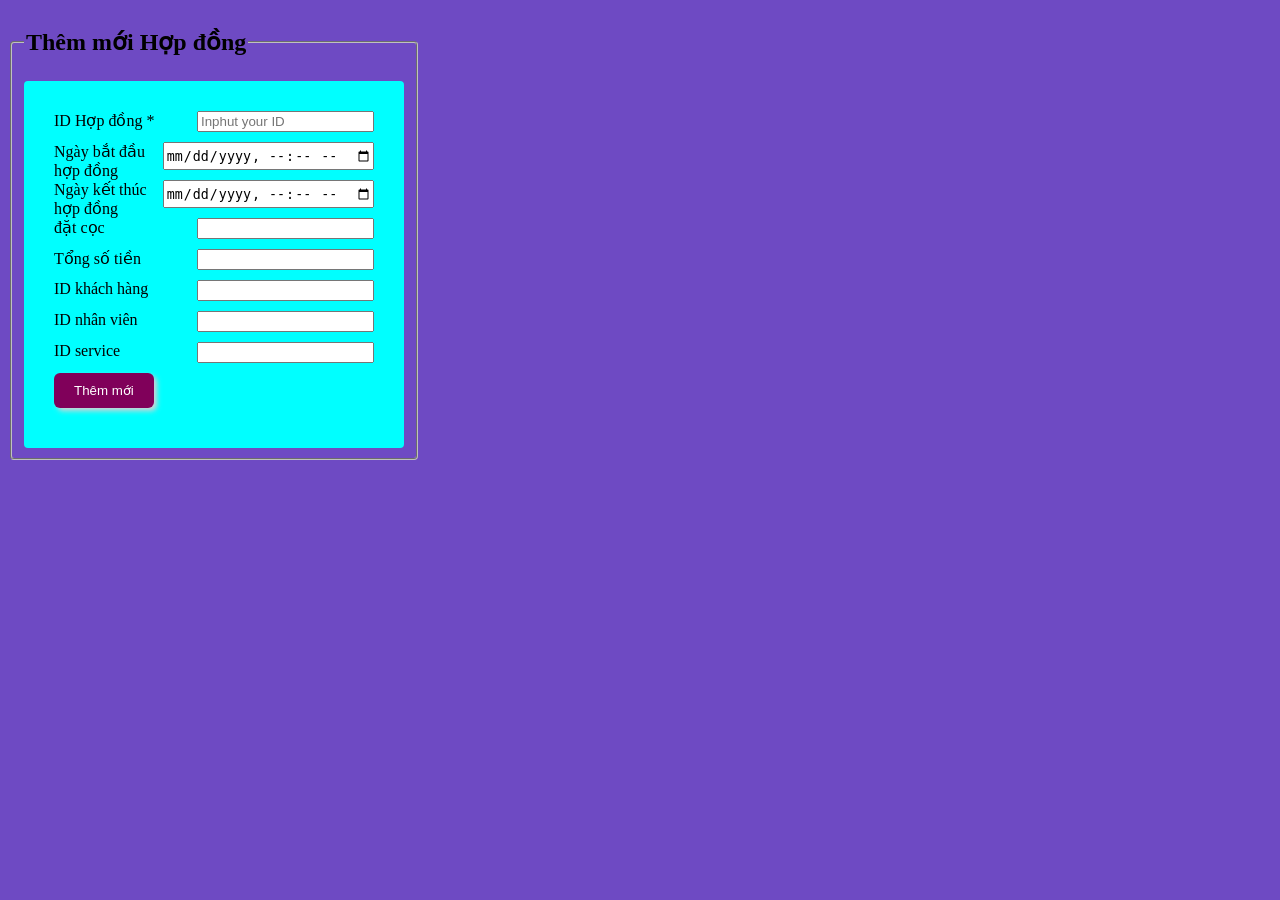
<file: Module2_NguyenHoangHieu_WBE/web/src/contract.html>
<!DOCTYPE html>
<html lang="en">
<head>
    <meta charset="UTF-8">
    <title>contract</title>
    <link rel="stylesheet" href="../css/customer.css">
</head>
<body>
<fieldset>
    <legend>
        <h2>Thêm mới Hợp đồng</h2>
    </legend>
    <form action="#" >

        <div class="row">
            <label>ID Hợp đồng *</label>
            <input type="text" placeholder="Inphut your ID" required>

        </div>
        <div class="row">
            <label>Ngày bắt đầu hợp đồng</label>
            <input type="datetime-local" placeholder="">
        </div>
        <div class="row">
            <label>Ngày kết thúc hợp đồng</label>
            <input type="datetime-local" placeholder="">
        </div>
        <div class="row">
            <label>đặt cọc</label>
            <input type="number" name="gia">

        </div>
        <div class="row">
            <label>Tổng số tiền</label>
            <input type="number"  required>
        </div>
        <div class="row">
            <label>ID khách hàng</label>
            <input type="text"  required>
        </div>
        <div class="row">
            <label>ID nhân viên</label>
            <input type="text"  required>
        </div>
        <div class="row">
            <label>ID service</label>
            <input type="text"  required>
        </div>
        <div class="row">
            <input class="btn" type="submit" value="Thêm mới">
        </div>
    </form>
</fieldset>
</body>
</html>
</file>
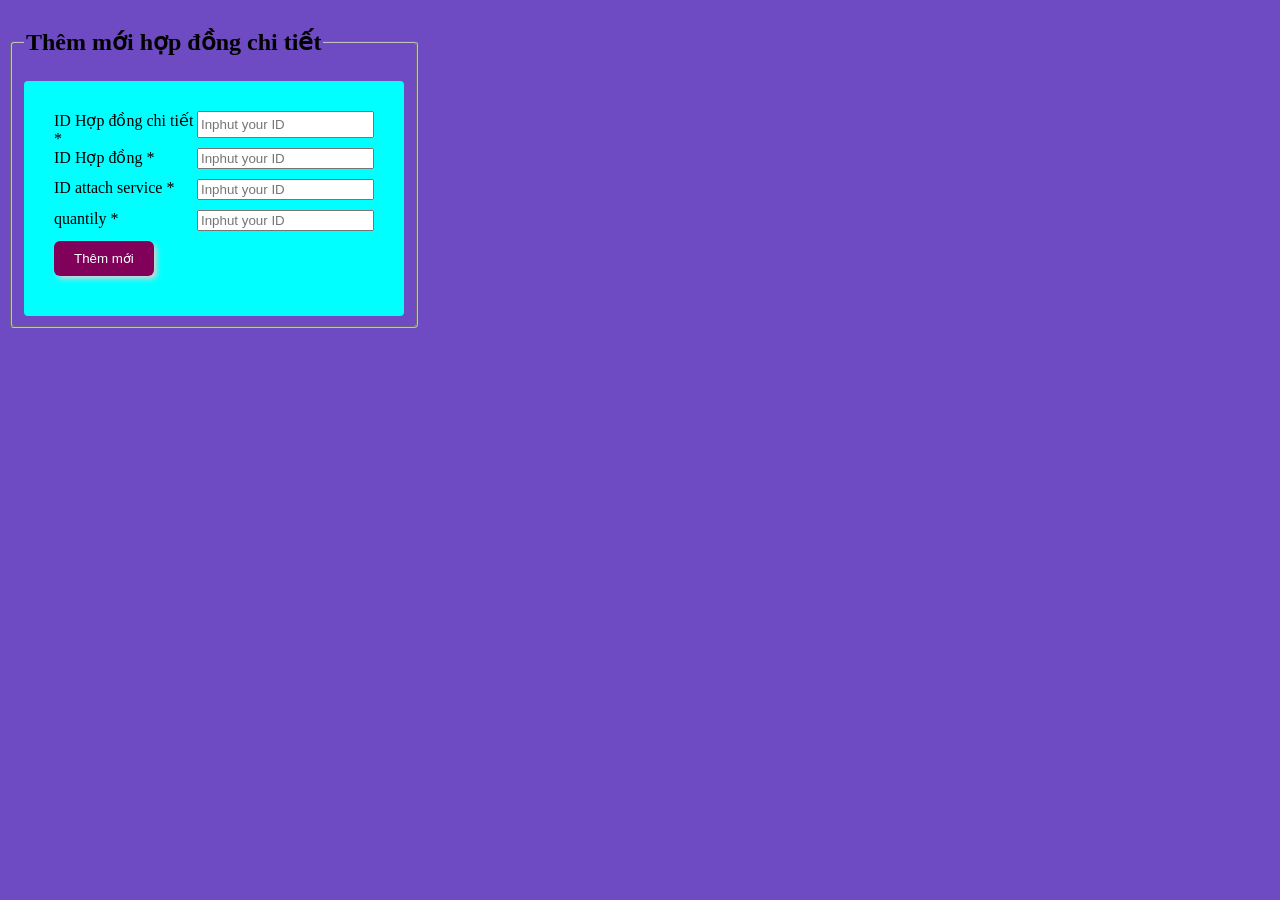
<file: Module2_NguyenHoangHieu_WBE/web/src/Contract_detail.html>
<!DOCTYPE html>
<html lang="en">
<head>
    <meta charset="UTF-8">
    <title>contract_detail</title>
    <link rel="stylesheet" href="../css/customer.css">
</head>
<body>
<fieldset>
    <legend>
        <h2>Thêm mới hợp đồng chi tiết</h2>
    </legend>
    <form action="#" >

        <div class="row">
            <label>ID Hợp đồng chi tiết *</label>
            <input type="text" placeholder="Inphut your ID" required>

        </div>
        <div class="row">
            <label>ID Hợp đồng *</label>
            <input type="text" placeholder="Inphut your ID" required>

        </div>
        <div class="row">
            <label>ID attach service *</label>
            <input type="text" placeholder="Inphut your ID" required>

        </div>
        <div class="row">
            <label>quantily *</label>
            <input type="text" placeholder="Inphut your ID" required>

        </div>
        <div class="row">
            <input class="btn" type="submit" value="Thêm mới">
        </div>
    </form>
</fieldset>
</body>
</html>
</file>
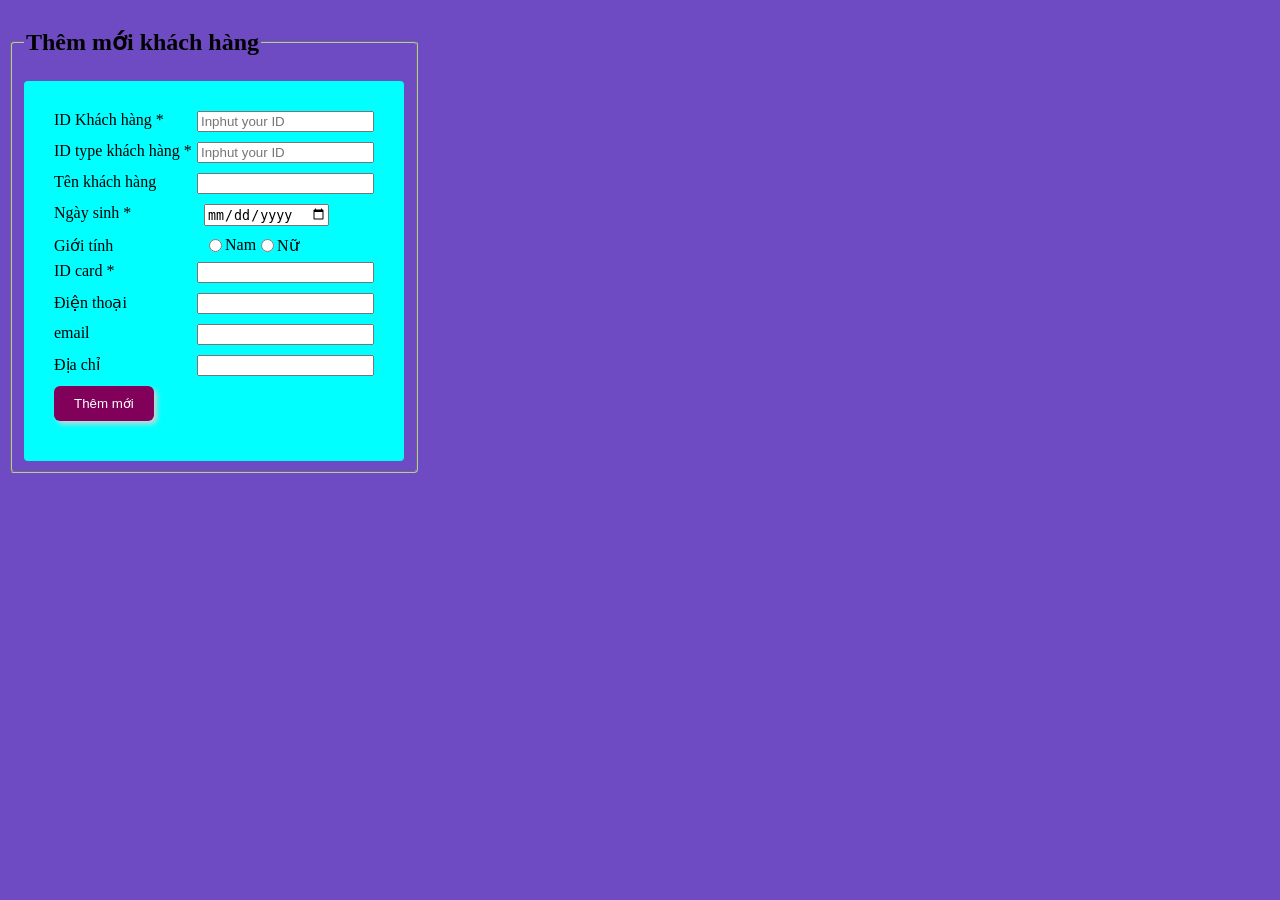
<file: Module2_NguyenHoangHieu_WBE/web/src/customer.html>
<!DOCTYPE html>
<html lang="en">
<head>
    <meta charset="UTF-8">
    <title>customer</title>
    <link rel="stylesheet" href="../css/customer.css">
</head>
<body>
<fieldset>
    <legend>
        <h2>Thêm mới khách hàng</h2>
    </legend>
    <form action="#" >

        <div class="row">
            <label>ID Khách hàng *</label>
            <input type="text" placeholder="Inphut your ID" required>
        </div>
        <div class="row">
            <label>ID type khách hàng *</label>
            <input type="text" placeholder="Inphut your ID" required>
        </div>
        <div class="row">
            <label>Tên khách hàng</label>
            <input type="text" placeholder="">
        </div>
        <div class="row">
            <label>Ngày sinh *</label>
            <input type="date" placeholder="">
        </div>
        <div class="row">
            <label>Giới tính</label>
            <input type="radio" name="gender"> Nam
            <input type="radio" name="gender"> Nữ
        </div>
        <div class="row">
            <label>ID card *</label>
            <input type="text"  required>

        </div>
        <div class="row">
            <label>Điện thoại</label>
            <input type="tel">
        </div>
        <div class="row">
            <label>email</label>
            <input type="email">
        </div>
        <div class="row">
            <label>Địa chỉ</label>
            <input type="">
        </div>
        <div class="row">
            <input class="btn" type="submit" value="Thêm mới">
        </div>
    </form>
</fieldset>
</body>
</html>
</file>
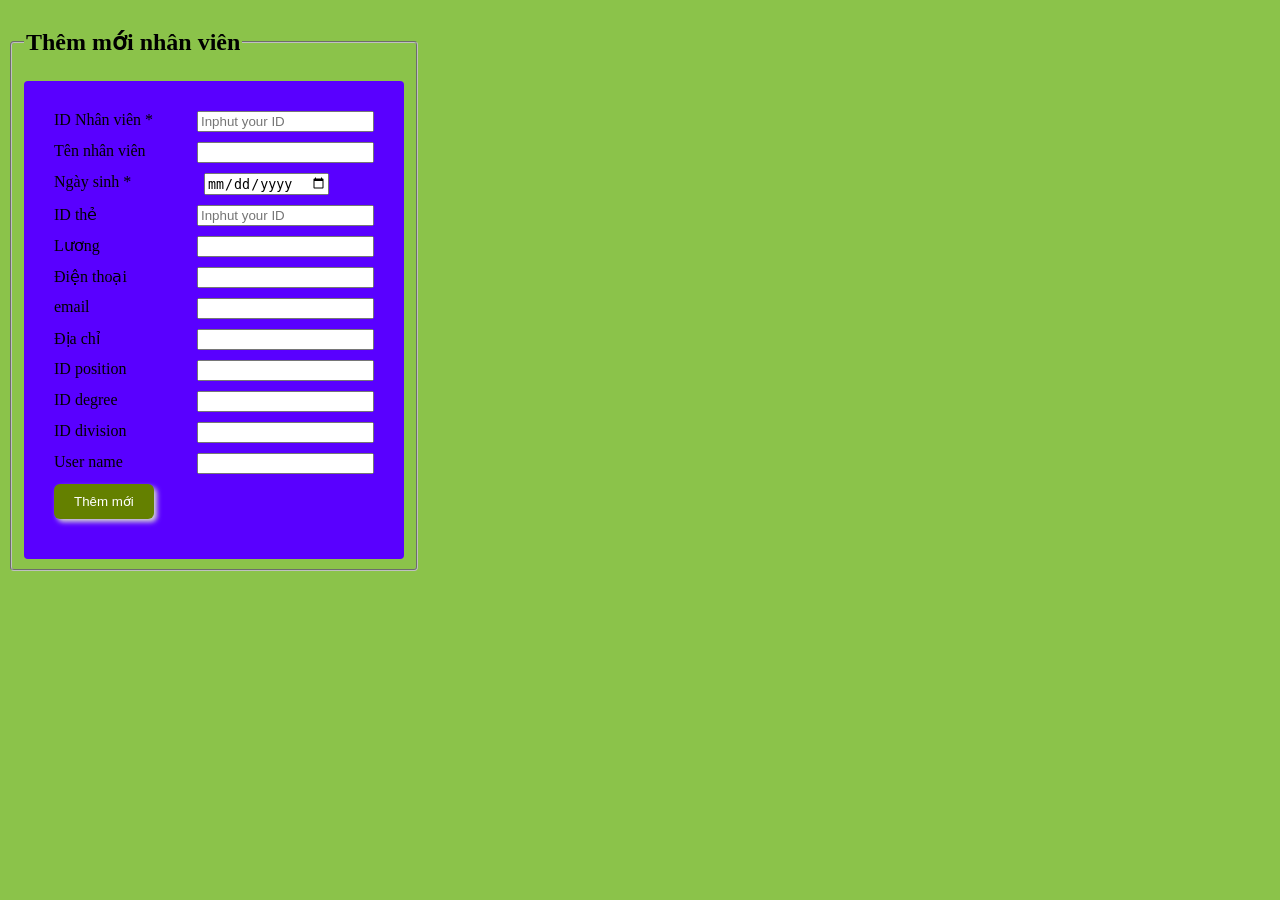
<file: Module2_NguyenHoangHieu_WBE/web/src/employee.html>
<!DOCTYPE html>
<html lang="en">
<head>
    <meta charset="UTF-8">
    <title>employee</title>
    <link rel="stylesheet" href="../css/employee.css">
</head>
<body>
<fieldset>
    <legend>
        <h2>Thêm mới nhân viên</h2>
    </legend>
    <form action="#" >

        <div class="row">
            <label>ID Nhân viên *</label>
            <input type="text" placeholder="Inphut your ID" required>

        </div>
        <div class="row">
            <label>Tên nhân viên</label>
            <input type="text" placeholder="">
        </div>
        <div class="row">
            <label>Ngày sinh *</label>
            <input type="date" placeholder="">
        </div>
        <div class="row">
            <label>ID thẻ</label>
            <input type="text" placeholder="Inphut your ID" required>
        </div>
        <div class="row">
            <label>Lương</label>
            <input type="text"  required>

        </div>
        <div class="row">
            <label>Điện thoại</label>
            <input type="tel">
        </div>
        <div class="row">
            <label>email</label>
            <input type="email">
        </div>
        <div class="row">
            <label>Địa chỉ</label>
            <input type="text">
        </div>
        <div class="row">
            <label>ID position</label>
            <input type="text">
        </div>
        <div class="row">
            <label>ID degree</label>
            <input type="text">
        </div>
        <div class="row">
            <label>ID division</label>
            <input type="text">
        </div>
        <div class="row">
            <label>User name</label>
            <input type="text">
        </div>
        <div class="row">
            <input class="btn" type="submit" value="Thêm mới">
        </div>
    </form>
</fieldset>
</body>
</html>
</file>
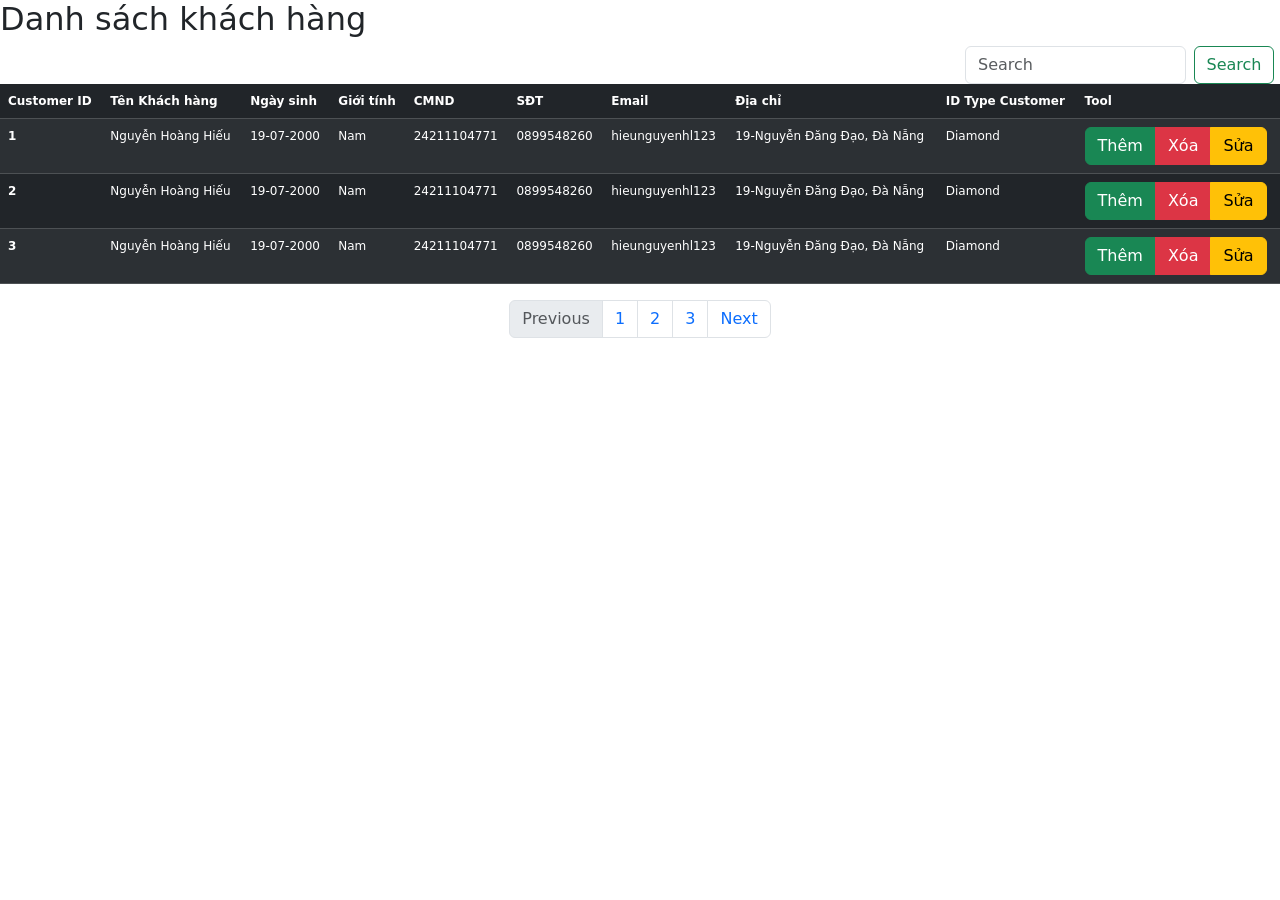
<file: Module2_NguyenHoangHieu_WBE/web/src/LKDSKH.html>
<!DOCTYPE html>
<html lang="en">
<head>
    <meta charset="UTF-8">
    <title>Danh sách khách hàng</title>
    <link href="https://cdn.jsdelivr.net/npm/bootstrap@5.1.3/dist/css/bootstrap.min.css" rel="stylesheet" integrity="sha384-1BmE4kWBq78iYhFldvKuhfTAU6auU8tT94WrHftjDbrCEXSU1oBoqyl2QvZ6jIW3" crossorigin="anonymous">

    <link href="https://cdn.jsdelivr.net/npm/bootstrap@5.1.3/dist/css/bootstrap.min.css" rel="stylesheet" integrity="sha384-1BmE4kWBq78iYhFldvKuhfTAU6auU8tT94WrHftjDbrCEXSU1oBoqyl2QvZ6jIW3" crossorigin="anonymous">


    <h2>Danh sách khách hàng</h2>
    <form class="d-flex" style="float: right">
        <input class="form-control me-2" style="width: 70% "  type="search" placeholder="Search" aria-label="Search">
        <button class="btn btn-outline-success" type="submit">Search</button>
    </form>

</head>
<body>
<table style="font-size: 12px;" class="table table-dark table-striped">
    <thead>
    <tr>
        <th scope="col">Customer ID</th>
        <th scope="col">Tên Khách hàng</th>
        <th scope="col">Ngày sinh</th>
        <th scope="col">Giới tính</th>
        <th scope="col">CMND</th>
        <th scope="col">SĐT</th>
        <th scope="col">Email</th>
        <th scope="col">Địa chỉ</th>
        <th scope="col">ID Type Customer</th>
        <th scope="col">Tool</th>
    </tr>
    </thead>
    <tbody>
    <tr>
        <th scope="row">1</th>
        <td>Nguyễn Hoàng Hiếu</td>
        <td>19-07-2000</td>
        <td>Nam</td>
        <td>24211104771</td>
        <td>0899548260</td>
        <td>hieunguyenhl123</td>
        <td>19-Nguyễn Đăng Đạo, Đà Nẵng</td>
        <td>Diamond</td>
        <td>
            <div class="btn-group" role="group" aria-label="Basic example">
                <button type="button" class="btn btn-success" onclick="add()" >Thêm</button>
                <button type="button" class="btn btn-danger">Xóa</button>
                <button type="button" class="btn btn-warning">Sửa</button>
            </div>
        </td>
    </tr>
    <tr>
        <th scope="row">2</th>
        <td>Nguyễn Hoàng Hiếu</td>
        <td>19-07-2000</td>
        <td>Nam</td>
        <td>24211104771</td>
        <td>0899548260</td>
        <td>hieunguyenhl123</td>
        <td>19-Nguyễn Đăng Đạo, Đà Nẵng</td>
        <td>Diamond</td>
        <td>
            <div class="btn-group" role="group" aria-label="Basic example">
                <button type="button" class="btn btn-success" onclick="add()" >Thêm</button>
                <button type="button" class="btn btn-danger">Xóa</button>
                <button type="button" class="btn btn-warning">Sửa</button>
            </div>
        </td>
    </tr>
    <tr>
        <th scope="row">3</th>
        <td>Nguyễn Hoàng Hiếu</td>
        <td>19-07-2000</td>
        <td>Nam</td>
        <td>24211104771</td>
        <td>0899548260</td>
        <td>hieunguyenhl123</td>
        <td>19-Nguyễn Đăng Đạo, Đà Nẵng</td>
        <td>Diamond</td>
        <td>
            <div class="btn-group" role="group" aria-label="Basic example">
                <button type="button" class="btn btn-success" onclick="add()" >Thêm</button>
                <button type="button" class="btn btn-danger">Xóa</button>
                <button type="button" class="btn btn-warning">Sửa</button>
            </div>
        </td>
    </tr>

    </tbody>
</table>
<script>
    function add() {
        location.assign("addCustomer.html");
    }
</script>
<nav aria-label="Page navigation example">
    <ul class="pagination justify-content-center">
        <li class="page-item disabled">
            <a class="page-link">Previous</a>
        </li>
        <li class="page-item"><a class="page-link" href="#">1</a></li>
        <li class="page-item"><a class="page-link" href="#">2</a></li>
        <li class="page-item"><a class="page-link" href="#">3</a></li>
        <li class="page-item">
            <a class="page-link" href="#">Next</a>
        </li>
    </ul>
</nav>
</body>

</html>
</file>
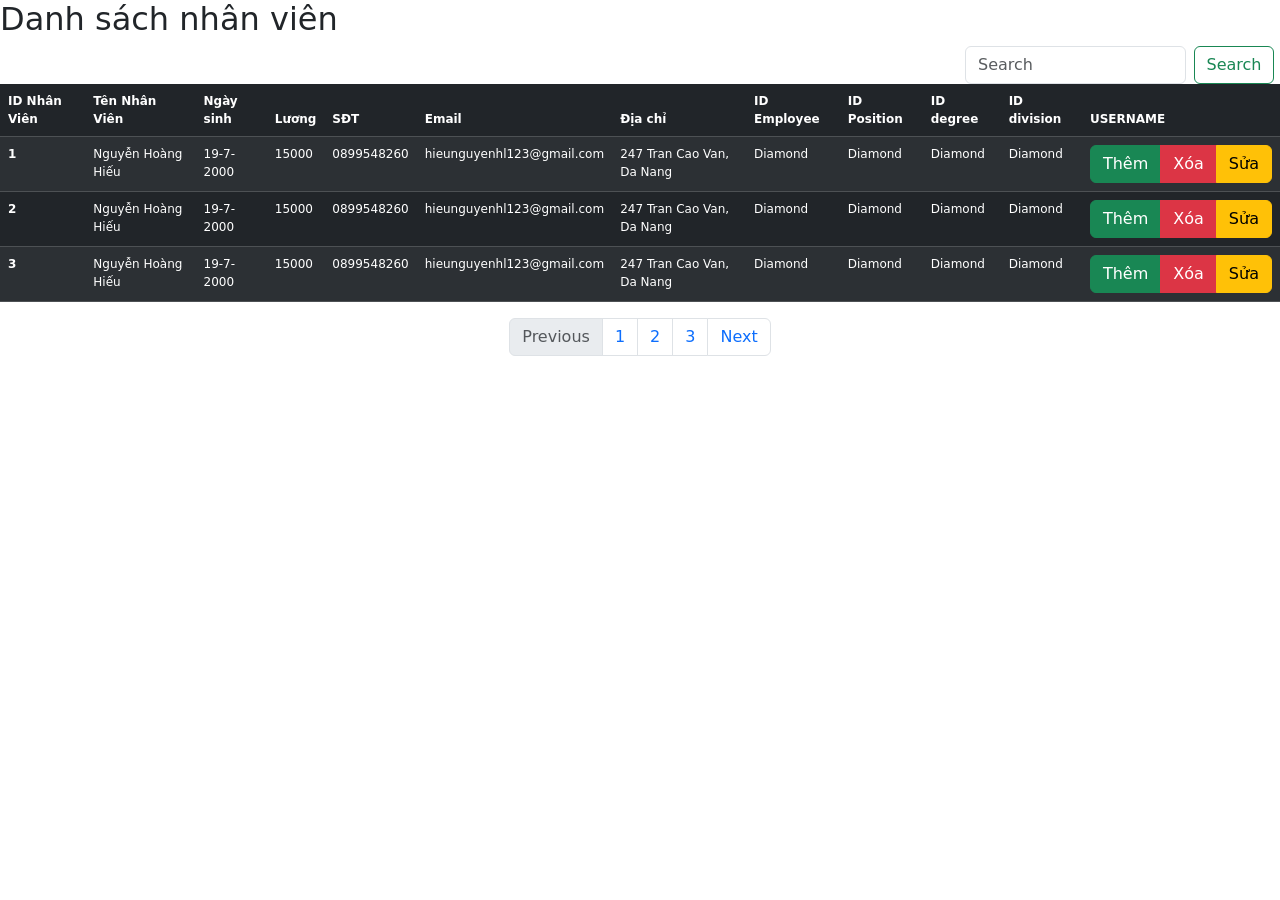
<file: Module2_NguyenHoangHieu_WBE/web/src/LKDSNV.html>
<!DOCTYPE html>
<html lang="en">
<head>
    <meta charset="UTF-8">
    <title>Danh sách nhân viên</title>
    <link href="https://cdn.jsdelivr.net/npm/bootstrap@5.1.3/dist/css/bootstrap.min.css" rel="stylesheet"
          integrity="sha384-1BmE4kWBq78iYhFldvKuhfTAU6auU8tT94WrHftjDbrCEXSU1oBoqyl2QvZ6jIW3" crossorigin="anonymous">

    <link href="https://cdn.jsdelivr.net/npm/bootstrap@5.1.3/dist/css/bootstrap.min.css" rel="stylesheet"
          integrity="sha384-1BmE4kWBq78iYhFldvKuhfTAU6auU8tT94WrHftjDbrCEXSU1oBoqyl2QvZ6jIW3" crossorigin="anonymous">


    <h2>Danh sách nhân viên</h2>
    <form class="d-flex" style="float: right">
        <input class="form-control me-2" style="width: 70% " type="search" placeholder="Search" aria-label="Search">
        <button class="btn btn-outline-success" type="submit">Search</button>
    </form>

</head>
<body>
<table style="font-size: 12px;" class="table table-dark table-striped">
    <thead>
    <tr>
        <th scope="col">ID Nhân Viên</th>
        <th scope="col">Tên Nhân Viên</th>
        <th scope="col">Ngày sinh</th>
        <th scope="col">Lương</th>
        <th scope="col">SĐT</th>
        <th scope="col">Email</th>
        <th scope="col">Địa chỉ</th>
        <th scope="col">ID Employee</th>
        <th scope="col">ID Position</th>
        <th scope="col">ID degree</th>
        <th scope="col">ID division</th>
        <th scope="col">USERNAME</th>
    </tr>
    </thead>
    <tbody>
    <tr>
        <th scope="row">1</th>
        <td>Nguyễn Hoàng Hiếu</td>
        <td>19-7-2000</td>
        <td>15000</td>
        <td>0899548260</td>
        <td>hieunguyenhl123@gmail.com</td>
        <td>247 Tran Cao Van, Da Nang</td>
        <td>Diamond</td>
        <td>Diamond</td>
        <td>Diamond</td>
        <td>Diamond</td>
        <td>
            <div class="btn-group" role="group" aria-label="Basic example">
                <button type="button" class="btn btn-success" onclick="add()">Thêm</button>
                <button type="button" class="btn btn-danger">Xóa</button>
                <button type="button" class="btn btn-warning">Sửa</button>
            </div>
        </td>
    </tr>
    <tr>
        <th scope="row">2</th>
        <td>Nguyễn Hoàng Hiếu</td>
        <td>19-7-2000</td>
        <td>15000</td>
        <td>0899548260</td>
        <td>hieunguyenhl123@gmail.com</td>
        <td>247 Tran Cao Van, Da Nang</td>
        <td>Diamond</td>
        <td>Diamond</td>
        <td>Diamond</td>
        <td>Diamond</td>
        <td>
            <div class="btn-group" role="group" aria-label="Basic example">
                <button type="button" class="btn btn-success" onclick="add()">Thêm</button>
                <button type="button" class="btn btn-danger">Xóa</button>
                <button type="button" class="btn btn-warning">Sửa</button>
            </div>
        </td>
    </tr>
    <tr>
        <th scope="row">3</th>
        <td>Nguyễn Hoàng Hiếu</td>
        <td>19-7-2000</td>
        <td>15000</td>
        <td>0899548260</td>
        <td>hieunguyenhl123@gmail.com</td>
        <td>247 Tran Cao Van, Da Nang</td>
        <td>Diamond</td>
        <td>Diamond</td>
        <td>Diamond</td>
        <td>Diamond</td>
        <td>
            <div class="btn-group" role="group" aria-label="Basic example">
                <button type="button" class="btn btn-success" onclick="add()">Thêm</button>
                <button type="button" class="btn btn-danger">Xóa</button>
                <button type="button" class="btn btn-warning">Sửa</button>
            </div>
        </td>
    </tr>

    </tbody>
</table>
<script>
    function add() {
        location.assign("addCustomer.html");
    }
</script>
<nav aria-label="Page navigation example">
    <ul class="pagination justify-content-center">
        <li class="page-item disabled">
            <a class="page-link">Previous</a>
        </li>
        <li class="page-item"><a class="page-link" href="#">1</a></li>
        <li class="page-item"><a class="page-link" href="#">2</a></li>
        <li class="page-item"><a class="page-link" href="#">3</a></li>
        <li class="page-item">
            <a class="page-link" href="#">Next</a>
        </li>
    </ul>
</nav>
</body>

</html>
</file>
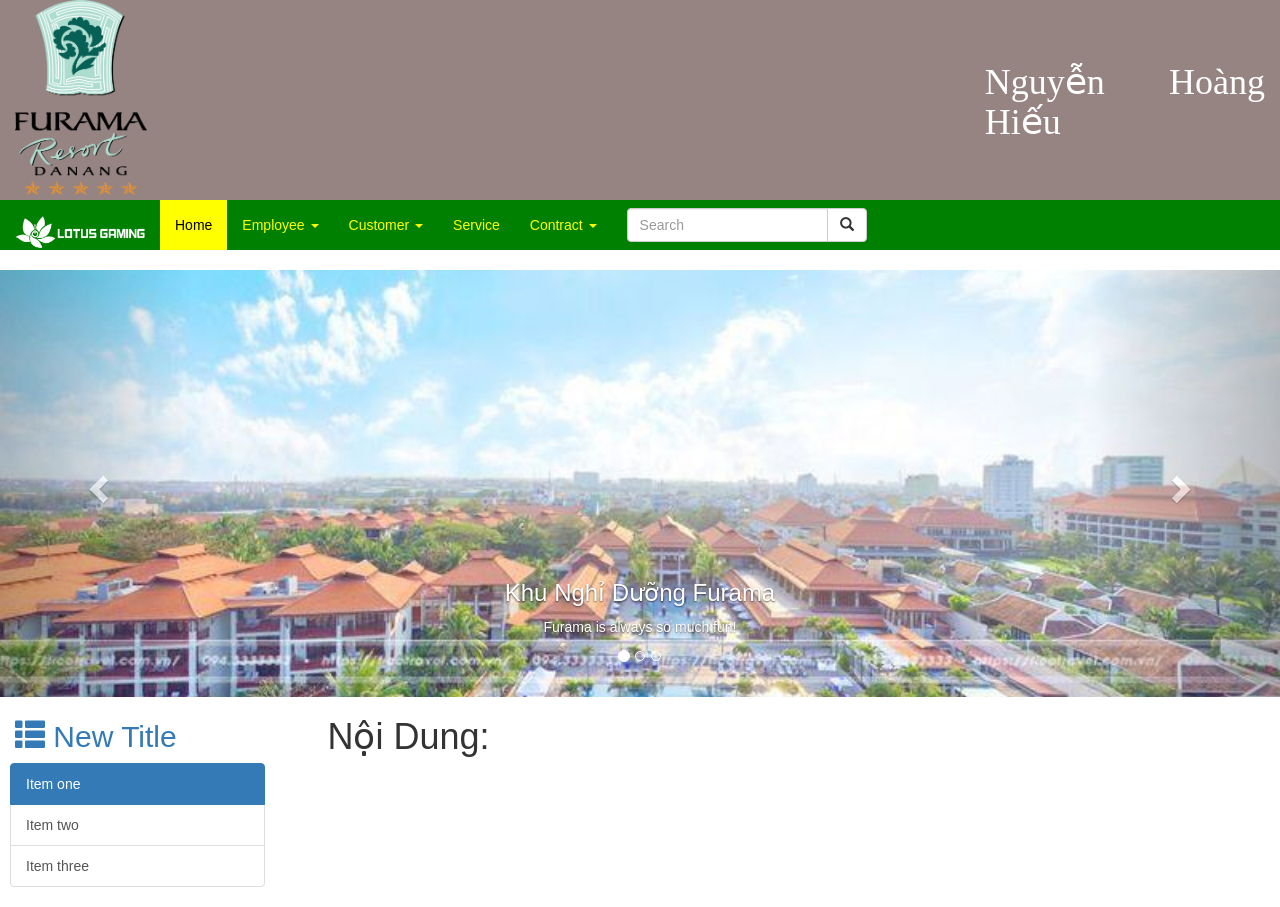
<file: Module2_NguyenHoangHieu_WBE/web/src/main.html>
<!DOCTYPE html>
<html lang="en">
<head>
    <meta charset="UTF-8">
    <title>trang chu</title>
    <!-- Latest compiled and minified CSS -->
    <link rel="stylesheet" href="https://maxcdn.bootstrapcdn.com/bootstrap/3.4.1/css/bootstrap.min.css">

    <!-- jQuery library -->
    <script src="https://ajax.googleapis.com/ajax/libs/jquery/3.6.0/jquery.min.js"></script>

    <!-- Latest compiled JavaScript -->
    <script src="https://maxcdn.bootstrapcdn.com/bootstrap/3.4.1/js/bootstrap.min.js"></script>
    <link rel="stylesheet" href="../css/form.css">
</head>

<body>

<header class="container-fluid" style="background-color:#968483;color:#fff;height:200px;">
    <div class="tieude">
        <img class="anh1" src="../images/logofurama.png" alt="">
        <h1 id="name">Nguyễn Hoàng Hiếu</h1>
    </div>

</header>
<nav class="navbar navbar-inverse" data-spy="affix" data-offset-top="197">
    <div class="container-fluid">
        <div class="navbar-header">
            <button type="button" class="navbar-toggle" data-toggle="collapse" data-target="#myNavbar">
                <span class="icon-bar"></span>
                <span class="icon-bar"></span>
                <span class="icon-bar"></span>
            </button>
            <a class="navbar-brand" href="#">
                <img src="../images/logo-01.png" alt="logo" id="logo">
            </a>
        </div>
        <div class="collapse navbar-collapse" id="myNavbar">
            <ul class="nav navbar-nav">
                <li class="active"><a href="index.html">Home</a></li>
                <li class="dropdown">
                    <a class="dropdown-toggle" data-toggle="dropdown" href="#">Employee
                        <span class="caret"></span></a>
                    <ul class="dropdown-menu">
                        <li><a href="../src/employee.html">THêm mới nhân viên</a></li>
                        <li><a href="../src/LKDSNV.html">Danh sách nhân viên</a></li>

                    </ul>
                </li>
                <li class="dropdown">
                    <a class="dropdown-toggle" data-toggle="dropdown" href="#">Customer
                        <span class="caret"></span></a>
                    <ul class="dropdown-menu">
                        <li><a href="../src/customer.html">Thêm mới khách hàng</a></li>
                        <li><a href="../src/LKDSKH.html">Danh sách khách hàng</a></li>

                    </ul>
                </li>
                <li><a href="../src/service.html">Service</a></li>
                <li class="dropdown">
                    <a class="dropdown-toggle" data-toggle="dropdown" href="#">Contract
                        <span class="caret"></span></a>
                    <ul class="dropdown-menu">
                        <li><a href="../src/contract.html">THêm mới hợp đồng</a></li>
                        <li><a href="../src/Contract_detail.html">THêm mới hợp đồng chi tiết</a></li>
                    </ul>
                </li>

            </ul>
            <form class="navbar-form navbar-left" action="/action_page.php">
                <div class="input-group">
                    <input type="text" class="form-control" placeholder="Search">
                    <div class="input-group-btn">
                        <button class="btn btn-default" type="submit">
                            <i class="glyphicon glyphicon-search"></i>
                        </button>
                    </div>
                </div>
            </form>
        </div>
    </div>
</nav>
<section>
    <div id="myCarousel" class="carousel slide" data-ride="carousel">
        <!-- Indicators -->
        <ol class="carousel-indicators">
            <li data-target="#myCarousel" data-slide-to="0" class="active"></li>
            <li data-target="#myCarousel" data-slide-to="1"></li>
            <li data-target="#myCarousel" data-slide-to="2"></li>
        </ol>

        <!-- Wrapper for slides -->
        <div class="carousel-inner">
            <div class="item active">
                <img src="../images/furama-da-nang-resort-1.jpg" alt="Chania">
                <div class="carousel-caption">
                    <h3>Khu Nghỉ Dưỡng Furama</h3>
                    <p>Furama is always so much fun!</p>
                </div>
            </div>

            <div class="item">
                <img src="../images/furama-da-nang-resort-2.jpg" alt="Chicago">
                <div class="carousel-caption">
                    <h3>Khu Nghỉ Dưỡng Furama</h3>
                    <p>Thank you, Furama!</p>
                </div>
            </div>

            <div class="item">
                <img src="../images/furama-da-nang-resort-3.jpg" alt="New York">
                <div class="carousel-caption">
                    <h3>Khu Nghỉ Dưỡng Furama</h3>
                    <p>We love the furma!</p>
                </div>
            </div>
        </div>

        <!-- Left and right controls -->
        <a class="left carousel-control" href="#myCarousel" data-slide="prev">
            <span class="glyphicon glyphicon-chevron-left"></span>
            <span class="sr-only">Previous</span>
        </a>
        <a class="right carousel-control" href="#myCarousel" data-slide="next">
            <span class="glyphicon glyphicon-chevron-right"></span>
            <span class="sr-only">Next</span>
        </a>
    </div>
    <div class="row">
        <div class="col-md-3">
            <h2 class="container text-primary">
                <span class="glyphicon glyphicon-th-list"></span> New Title
            </h2>
            <div class="list-group">
                <a href="#" class="list-group-item active">Item one</a>
                <a href="#" class="list-group-item">Item two</a>
                <a href="#" class="list-group-item">Item three</a>
            </div>
        </div>
        <div class="col-md-9">
                <h1>Nội Dung:</h1>
        </div>
    </div>


</section>
</body>
</html>
</file>
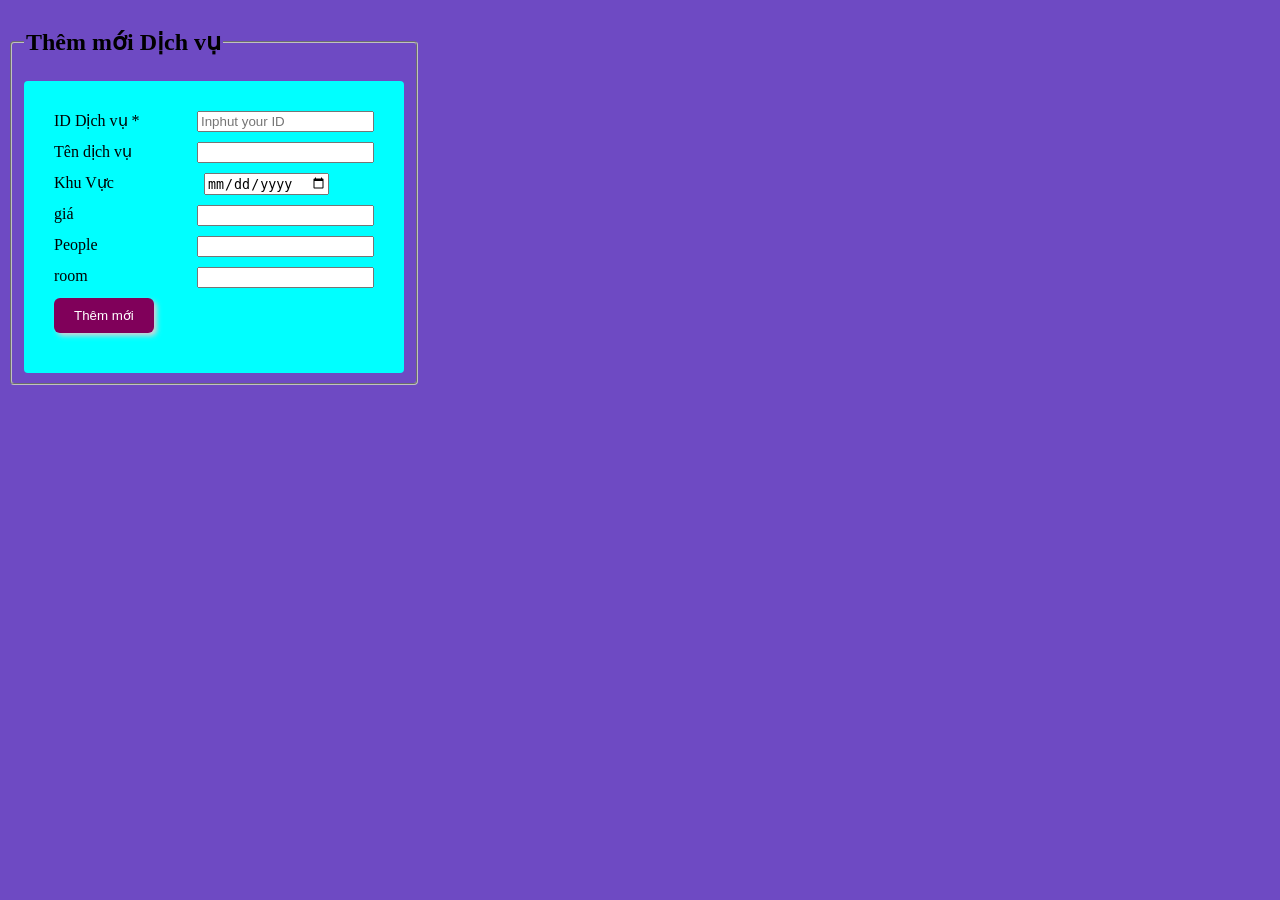
<file: Module2_NguyenHoangHieu_WBE/web/src/service.html>
<!DOCTYPE html>
<html lang="en">
<head>
    <meta charset="UTF-8">
    <title>service</title>
    <link rel="stylesheet" href="../css/customer.css">
</head>
<body>
<fieldset>
    <legend>
        <h2>Thêm mới Dịch vụ</h2>
    </legend>
    <form action="#" >

        <div class="row">
            <label>ID Dịch vụ *</label>
            <input type="text" placeholder="Inphut your ID" required>

        </div>
        <div class="row">
            <label>Tên dịch vụ</label>
            <input type="text" placeholder="">
        </div>
        <div class="row">
            <label>Khu Vực</label>
            <input type="date" placeholder="">
        </div>
        <div class="row">
            <label>giá</label>
            <input type="number" name="gia">

        </div>
        <div class="row">
            <label>People</label>
            <input type="text"  required>

        </div>
        <div class="row">
            <label>room</label>
            <input type="text">
        </div>

        <div class="row">
            <input class="btn" type="submit" value="Thêm mới">
        </div>
    </form>
</fieldset>
</body>
</html>
</file>
<file: Module2_NguyenHoangHieu_WBE/web/css/customer.css>
fieldset{
    width: 350px;

    border-radius: 4px;
}
.row{
    display: flex;

}
label{
    width: 150px;
}
input,select{
    margin-bottom: 10px;
}
form{
    background-color: aqua;
    width: 320px;
    padding: 30px;
    border-radius: 4px;
}
.btn{
    background-color: rgb(128, 0, 90);
    color: white;
    padding: 10px 20px;
    border: none;
    border-radius: 6px;
    box-shadow: 3px 3px 5px lightgray;
}
html{
    background-color: #6e4ac3;
}
</file>
<file: Module2_NguyenHoangHieu_WBE/web/css/employee.css>
fieldset{
    width: 350px;

    border-radius: 4px;
}
.row{
    display: flex;

}
label{
    width: 150px;
}
input,select{
    margin-bottom: 10px;
}
form{
    background-color: rgb(89, 0, 255);
    width: 320px;
    padding: 30px;
    border-radius: 4px;
}
.btn{
    background-color: rgb(100, 128, 0);
    color: white;
    padding: 10px 20px;
    border: none;
    border-radius: 6px;
    box-shadow: 3px 3px 5px lightgray;
}
html{
    background-color: #8bc34a;
}
</file>
<file: Module2_NguyenHoangHieu_WBE/web/css/form.css>
.navbar {border-radius: 0;}
.navbar-inverse {
    background-color: green;
    border: none;
}
.affix {
    top: 0;
    width: 100%;
    z-index: 9999 !important;
    background-color: rgba(0, 9, 128, 0.795);
}

.navbar-brand #logo {width: 130px;}
.navbar-inverse .navbar-nav>li>a {
    color: yellow;
}
.navbar-inverse .navbar-nav>.active>a, .navbar-inverse .navbar-nav>.active>a:focus, .navbar-inverse .navbar-nav>.active>a:hover {
    color: black;
    background-color: yellow;
}
.dropdown:hover .dropdown-menu {
    display: block;
}
.navbar-inverse .navbar-toggle {
    border-color: yellow;
}
.navbar-inverse .navbar-toggle:focus, .navbar-inverse .navbar-toggle:hover {
    background: none;
}

/* section */
.thumbnail a img {width: 100%; object-fit: cover;aspect-ratio: 4/3;}
.carousel-inner .item img {width: 100%; aspect-ratio: 12/4; object-fit: cover;}
.thumbnail:hover{
    transform: scale(1.1);
}
.thumbnail:hover a img{
    filter: grayscale(60%);
}

.text-danger{
    font-weight: bold;
}
.tieude{
    display: flex;
    align-items: center;
    text-align: justify;
}
.anh1{
    padding-right: 67%;
    height: 195px;
}
#name{
    font-family: cursive;
}
.list-group{
    width: 265px;
    padding-left: 10px;
}
</file>
